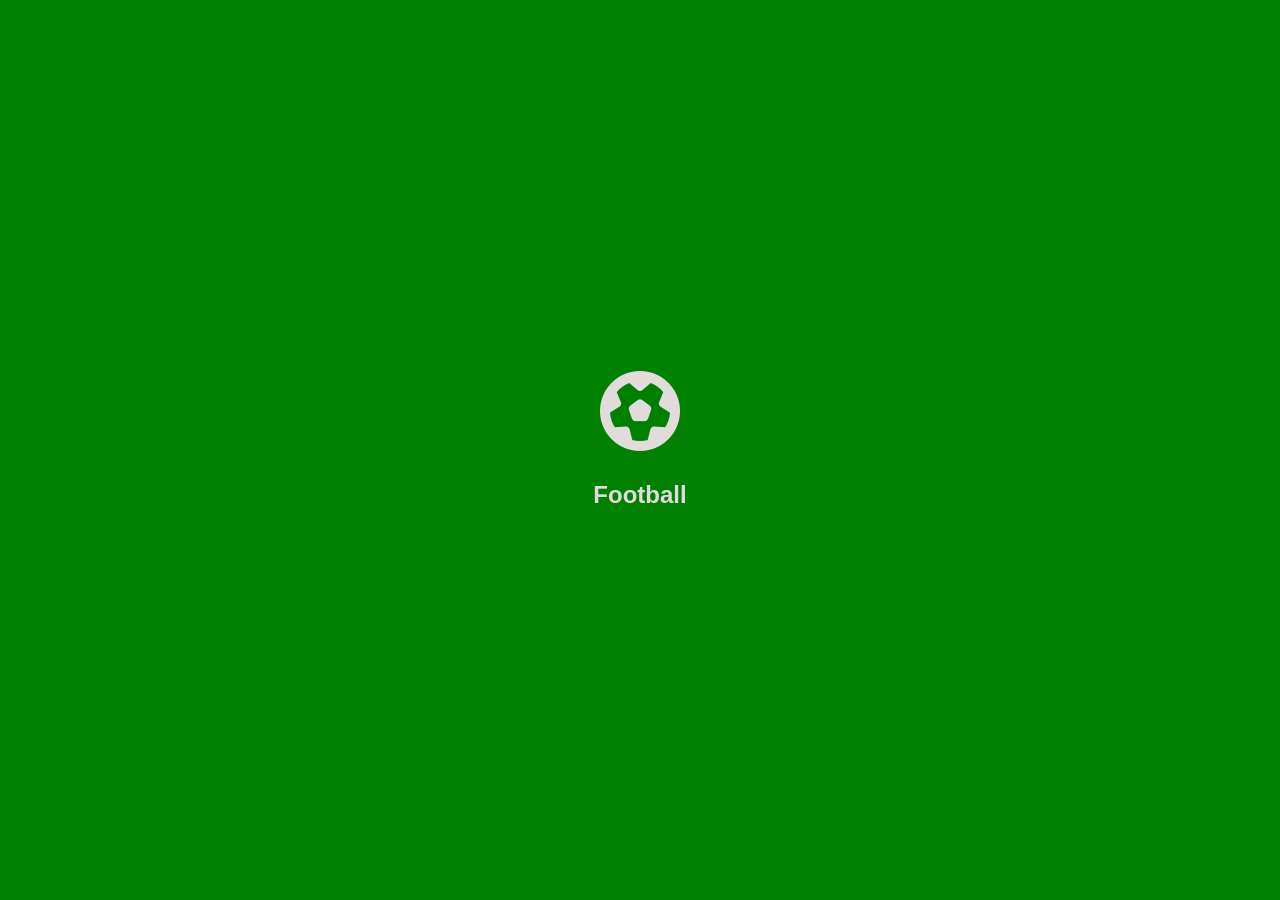
<file: java project/index.html>
<!DOCTYPE html>
<html lang="en">
<head>
  <meta charset="UTF-8" />
  <meta name="viewport" content="width=device-width, initial-scale=1.0" />
  <title>1st Project</title>
  <link rel="stylesheet" href="./style.css" />
  <link rel="stylesheet" href="https://cdnjs.cloudflare.com/ajax/libs/font-awesome/6.7.2/css/all.min.css" />
</head>
<body>
  <div class="slideshow-container">
    <div class="slideshow-elements">
        <div class="slideshow-element current">
           <i class="fas fa-futbol"></i>
           <h2>Football</h2> 
        </div>
        
        <div class="slideshow-element">
           <i class="fas fa-basketball-ball"></i>
           <h2>Basketball</h2> 
        </div>

        <div class="slideshow-element">
           <i class="fas fa-swimmer"></i>
           <h2>Swimming</h2> 
        </div>
    </div>
  </div>

  <script src="./script.js"></script>
</body>
</html>
</file>
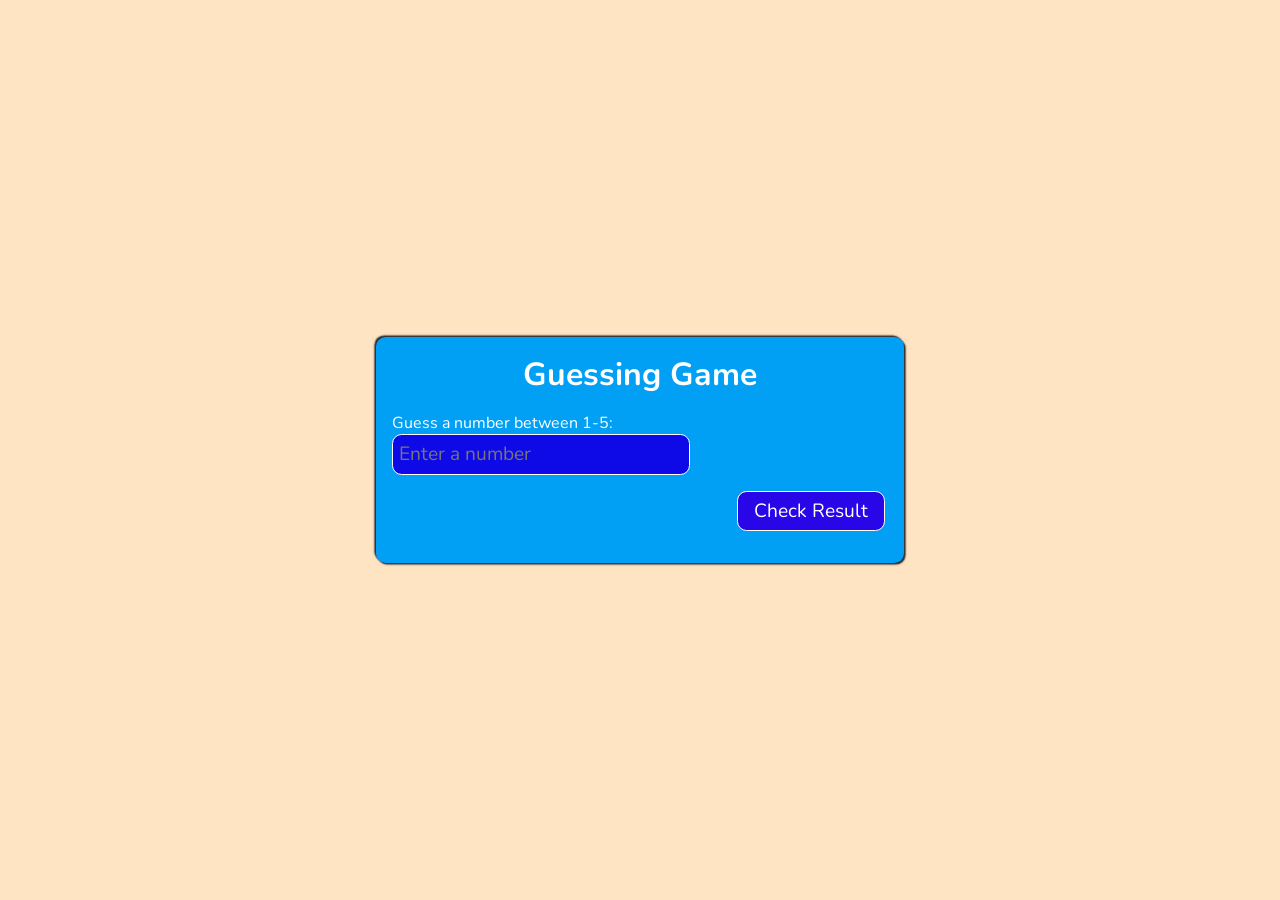
<file: java project/Project-3/index.html>
<!DOCTYPE html>
<html lang="en">
<head>
    <meta charset="UTF-8">
    <meta name="viewport" content="width=device-width, initial-scale=1.0">
    <title>Guessing Game</title>
    <link rel="stylesheet" href="style.css">
</head>
<body>
    <div class="container">
        <div class="card">
            <div class="card-title">
                <h1>Guessing Game</h1>
            </div>

            <!-- Corrected 'form' tag -->
            <form>
                <div class="card-body">
                    <div class="form-field">
                        <label for="guessingNumber">Guess a number between 1-5:</label>
                        <input type="number" id="guessingNumber" min="1" max="5" placeholder="Enter a number" required>
                    </div>
                    <div class="buttons">
                        <button id="check" type="submit" class="btn">Check Result</button>
                    </div>
                    <p class="resultText"></p>
                    <p class="remainingAttempts"></p>
                </div>
            </form>
        </div>
    </div>

    <script src="index.js"></script>
</body>
</html>
</file>
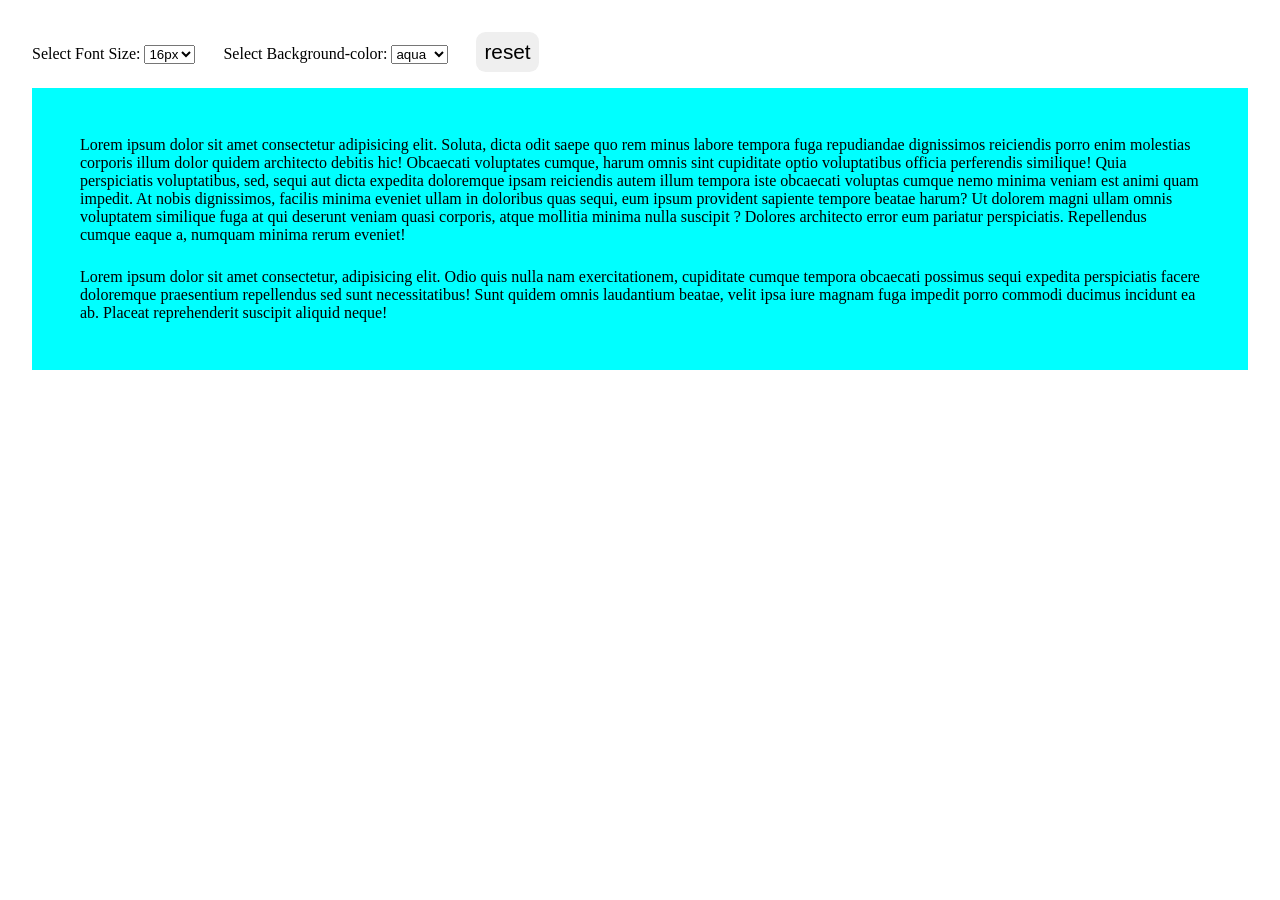
<file: java project/project-4/index.html>
<!DOCTYPE html>
<html lang="en">
<head>
    <meta charset="UTF-8">
    <meta name="viewport" content="width=device-width, initial-scale=1.0">
    <title>Project-4</title>
    <link rel="stylesheet" href="./style.css">
</head>
<body>
    <div class="container">
  <label for="selectFontSize">Select Font Size:</label>
<select name="selectFontSize" id="selectFontSize">
<option value="16px">16px</option>
<option value="18px">18px</option>
<option value="20px">20px</option>
<option value="22px">22px</option>
<option value="24px">24px</option>
</select><!--Select Font size-->

<label for="selectBgColor">Select Background-color:</label>
<select name="selectBgColor" id="selectBgColor">
<option value="aqua">aqua</option>
<option value="green">green</option>
<option value="blue">blue</option>
<option value="red">red</option>
<option value="white">white</option>
</select><!--Select bg  color-->

<button type="submit" id="resetButton">reset</button>

<main>
    <p>Lorem ipsum dolor sit amet consectetur 
        adipisicing elit. 
        Soluta, dicta odit saepe quo rem minus
         labore tempora fuga repudiandae dignissimos
         reiciendis porro enim molestias corporis illum 
         dolor quidem architecto debitis hic! Obcaecati 
         voluptates cumque, harum omnis sint
          cupiditate optio voluptatibus officia 
          perferendis similique! Quia perspiciatis
           voluptatibus, sed, sequi aut dicta expedita
            doloremque ipsam reiciendis autem illum
             tempora iste obcaecati voluptas cumque
              nemo minima veniam est animi quam impedit.
               At nobis dignissimos, facilis minima 
               eveniet ullam in doloribus quas sequi,
                eum ipsum provident sapiente tempore
                 beatae harum? Ut dolorem magni ullam
                  omnis voluptatem similique fuga at qui
                   deserunt veniam quasi corporis,
                    atque mollitia minima nulla suscipit 
                    ? Dolores architecto error eum 
                    pariatur perspiciatis. Repellendus 
                    cumque eaque a, numquam minima rerum 
                    eveniet!</p>
           <p>Lorem ipsum dolor sit amet consectetur, 
            adipisicing elit. Odio quis nulla nam 
            exercitationem, cupiditate cumque tempora
             obcaecati possimus sequi expedita perspiciatis
              facere doloremque praesentium repellendus
               sed sunt necessitatibus! Sunt quidem omnis
                laudantium beatae, velit ipsa iure magnam 
                fuga impedit porro commodi ducimus incidunt
                 ea ab. Placeat
             reprehenderit suscipit aliquid neque!</p>
</main>


    </div> <!-- container -->


    
    <script src="index.js"></script>
</body>
</html>
</file>
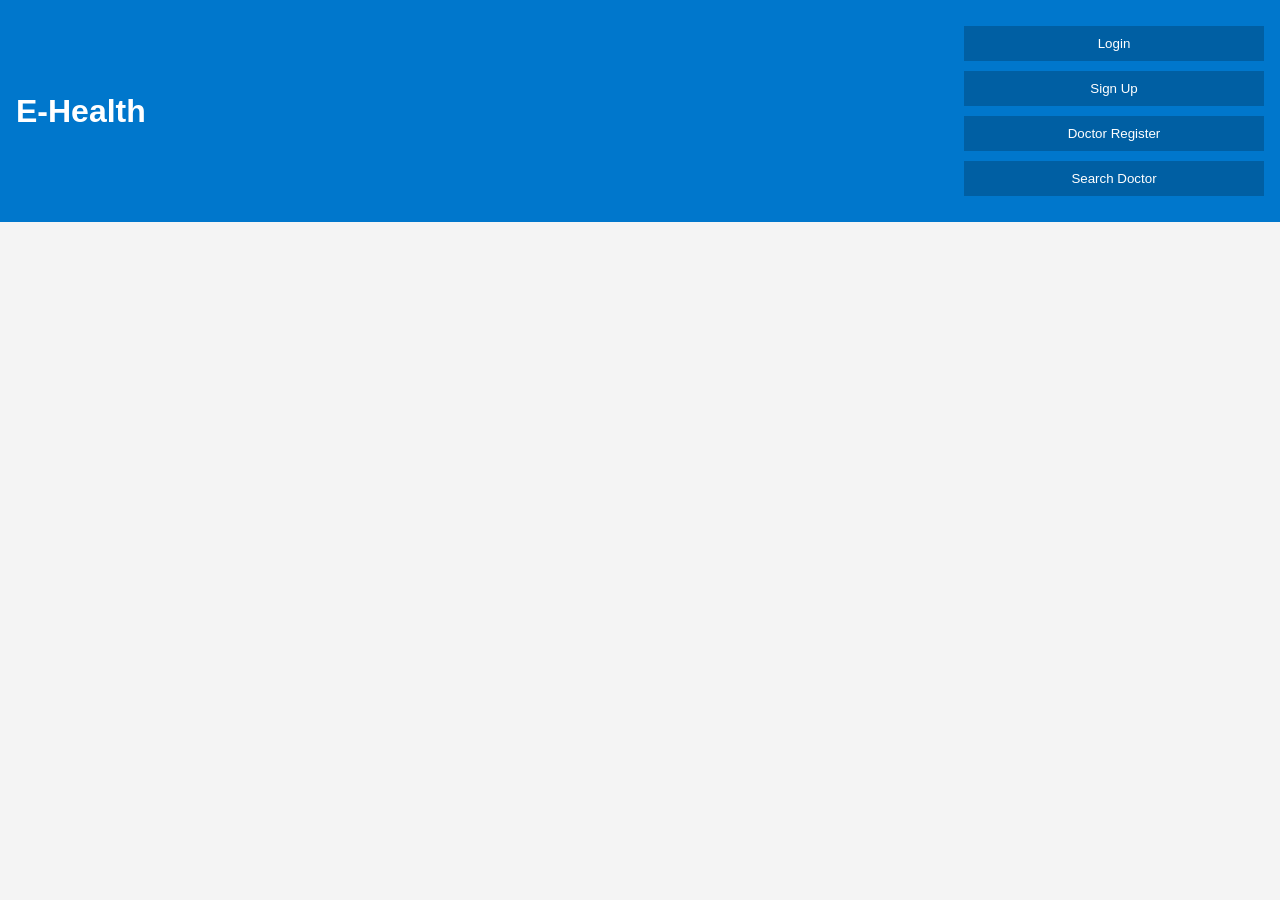
<file: sp-3/code run/project.html>
<!DOCTYPE html>
<html lang="en">
<head>
  <meta charset="UTF-8" />
  <meta name="viewport" content="width=device-width, initial-scale=1.0"/>
  <title>E-Health | Online Doctor Appointment</title>
  <link rel="stylesheet" href="style.css" />
</head>
<body>
  <header>
    <h1>E-Health</h1>
    <nav>
      <button onclick="showSection('login')">Login</button>
      <button onclick="showSection('register')">Sign Up</button>
      <button onclick="showSection('doctor')">Doctor Register</button>
      <button onclick="showSection('search')">Search Doctor</button>
    </nav>
  </header>

  <main>
    <!-- Login Form -->
    <section id="login" class="hidden">
      <h2>Login</h2>
      <input type="email" placeholder="Email" id="loginEmail">
      <input type="password" placeholder="Password" id="loginPassword">
      <button onclick="loginUser()">Login</button>
      <p id="loginMsg"></p>
    </section>

    <!-- Patient Sign-Up -->
    <section id="register" class="hidden">
      <h2>Patient Sign-Up</h2>
      <input type="text" placeholder="Name" id="signupName">
      <input type="email" placeholder="Email" id="signupEmail">
      <input type="number" placeholder="Age" id="signupAge">
      <input type="password" placeholder="Password" id="signupPassword">
      <input type="password" placeholder="Confirm Password" id="signupConfirm">
      <button onclick="registerUser()">Register</button>
      <p id="signupMsg"></p>
    </section>

    <!-- Doctor Registration -->
    <section id="doctor" class="hidden">
      <h2>Doctor Registration</h2>
      <input type="text" placeholder="Name" id="docName">
      <input type="email" placeholder="Email" id="docEmail">
      <input type="text" placeholder="Specialization" id="docSpecial">
      <input type="text" placeholder="Available Days" id="docDays">
      <input type="time" placeholder="Start Time" id="docStart">
      <input type="time" placeholder="End Time" id="docEnd">
      <button onclick="registerDoctor()">Submit</button>
      <p id="docMsg"></p>
    </section>

    <!-- Search Doctors -->
    <section id="search" class="hidden">
      <h2>Search Doctors</h2>
      <input type="text" placeholder="Search by Specialization" id="searchField">
      <button onclick="searchDoctor()">Search</button>
      <div id="searchResults"></div>
    </section>
  </main>

  <script src="script.js"></script>
</body>
</html>
</file>
<file: java project/style.css>
body {
  font-family: Arial, sans-serif;
  background:green;
  color: #e2dbdb;
  margin: 0;
  padding: 0;
  display: flex;
  height: 100vh;
  align-items: center;
  justify-content: center;
}

.slideshow-container {
  width: 300px;
  height: 300px;
  position: relative;
  overflow: hidden;
}

.slideshow-elements {
  position: relative;
  width: 100%;
  height: 100%;
}

.slideshow-element {
  position: absolute;
  width: 100%;
  height: 100%;
  top: 0;
  left: 0;
  opacity: 0;
  transition: opacity 1s ease;
  text-align: center;
  display: flex;
  flex-direction: column;
  justify-content: center;
  align-items: center;
}

.slideshow-element i {
  font-size: 80px;
  margin-bottom: 10px;
}

.slideshow-element.current {
  opacity: 1;
}
</file>
<file: java project/Project-3/style.css>
@import url('https://fonts.googleapis.com/css2?family=Nunito:wght@400;500;700;900&display=swap');

/* Reset */
* {
    font-family: 'Nunito', sans-serif;
    margin: 0;
    padding: 0;
    box-sizing: border-box;
}

/* Layout */
.container {
    width: 100%;
    height: 100vh;
    background-color: bisque;
    display: flex;
    justify-content: center;
    align-items: center;
}

.card {
    width: 33rem;
    background-color: rgb(2, 160, 245);
    border-radius: 0.6rem;
    box-shadow: 0.1rem 0.1rem 0.1rem #222, -0.1rem -0.1rem 0.1rem #222;
    padding: 1rem;
    color: white;
}

.card-title {
    text-align: center;
    margin-bottom: 1rem;
}

.form-field {
    margin-bottom: 1rem;
}

input {
    border: 1px solid white;
    border-radius: 0.6rem;
    padding: 0.4rem;
    background-color: rgb(14, 10, 231);
    color: white;
    font-size: 1.2rem;
    width: 60%;
}

.buttons {
    display: flex;
    justify-content: flex-end;
    margin: 0 0.2rem 1rem 0;
}

.btn {
    border: 1px solid white;
    border-radius: 0.6rem;
    padding: 0.4rem 1rem;
    background-color: rgb(40, 6, 231);
    color: white;
    font-size: 1.2rem;
    cursor: pointer;
}

.btn:hover {
    background-color: rgb(2, 160, 245);
    box-shadow: 0.1rem 0.1rem 0.1rem #222, -0.1rem -0.1rem 0.1rem #222;
}

.resultText, .remainingAttempts {
    text-align: center;
    font-size: 1.2rem;
    margin-top: 0.5rem;
}
</file>
<file: java project/project-4/style.css>
*{
   margin: 0;
   padding: 0;
    box-sizing: border-box;
}


.container{
    padding: 2rem;
}

select{
    margin: 0 1.5rem 1.5rem 0 ;
}
main{
    background-color: aqua;
    font-size: 16px;
    padding: 1.5rem;
}
p{
    margin:1.5rem;
}
button{
    border: none;
    border-radius: 0.6rem;
    -webkit-border-radius: 0.6rem;
    -moz-border-radius: 0.6rem;
    -ms-border-radius: 0.6rem;
    -o-border-radius: 0.6rem;
    padding: 0.5rem;
    font-size: 1.3rem;
}
</file>
<file: sp-3/code run/style.css>
body {
    font-family: Arial, sans-serif;
    margin: 0;
    padding: 0;
    background: #f4f4f4;
  }
  
  header {
    background: #0077cc;
    color: white;
    padding: 1em;
    display: flex;
    justify-content: space-between;
    align-items: center;
  }
  
  nav button {
    margin-left: 10px;
    padding: 10px;
    background: #005fa3;
    color: white;
    border: none;
    cursor: pointer;
  }
  
  main {
    padding: 20px;
  }
  
  section {
    margin-bottom: 30px;
  }
  
  input, button {
    display: block;
    margin: 10px 0;
    padding: 8px;
    width: 300px;
  }
  
  .hidden {
    display: none;
  }
  
  #searchResults {
    background: white;
    padding: 10px;
    margin-top: 10px;
    border: 1px solid #ddd;
  }
</file>
